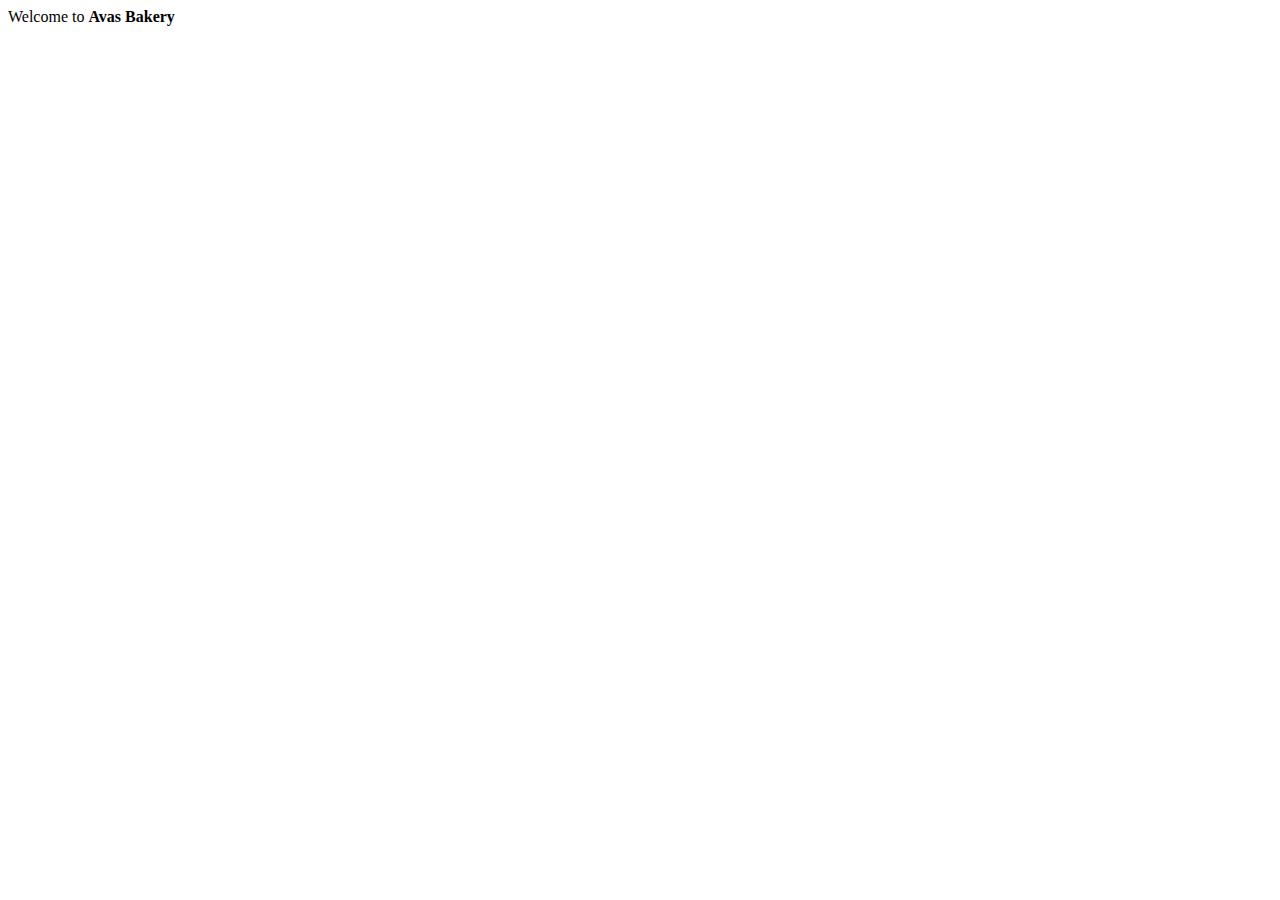
<file: index.html>
<!DOCTYPE html>
<html>

<head>
    <meta charset="utf-8">

    <meta name="viewport" content="width,initial-scale=1">
<title>Ava's Bakery</title>


</head>

<body>
Welcome to <b>Avas Bakery<b>
</body>


</html>
</file>
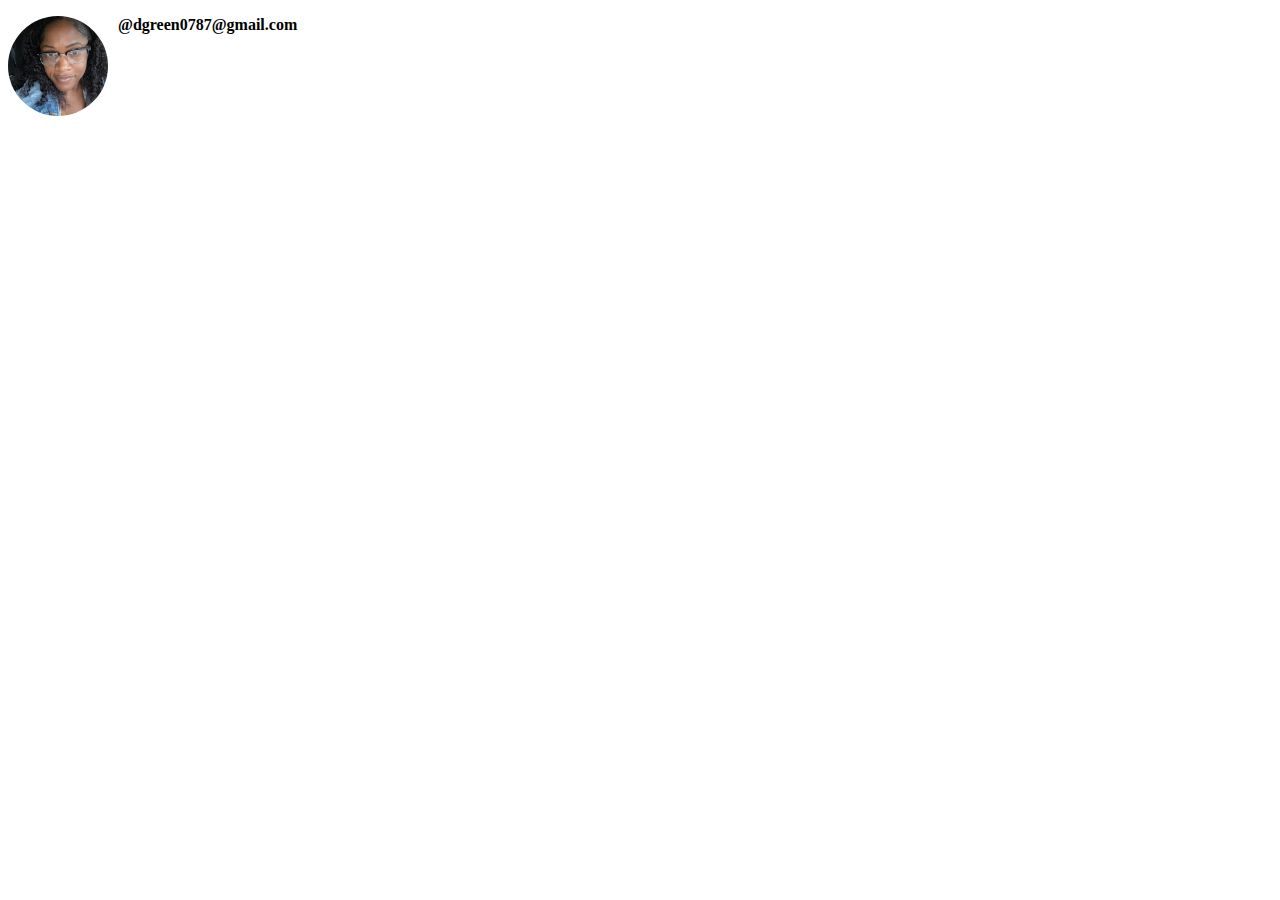
<file: webpage/index.html>
<!DOCTYPE html>
<html>
<head>
<title>
my first webpage
</title>
<style>
    img{
        width:100px;
        border-radius:50px;
        float:left;
        margin-right:10px;
    }
  .username{
    font-weight:bold;
  }
</style>

</head>
<body>
    <img src="images/nikki_pic.jpg"alt="profile pic">
    <p class="username">@dgreen0787@gmail.com</p>
    
</body>

</html>
</file>
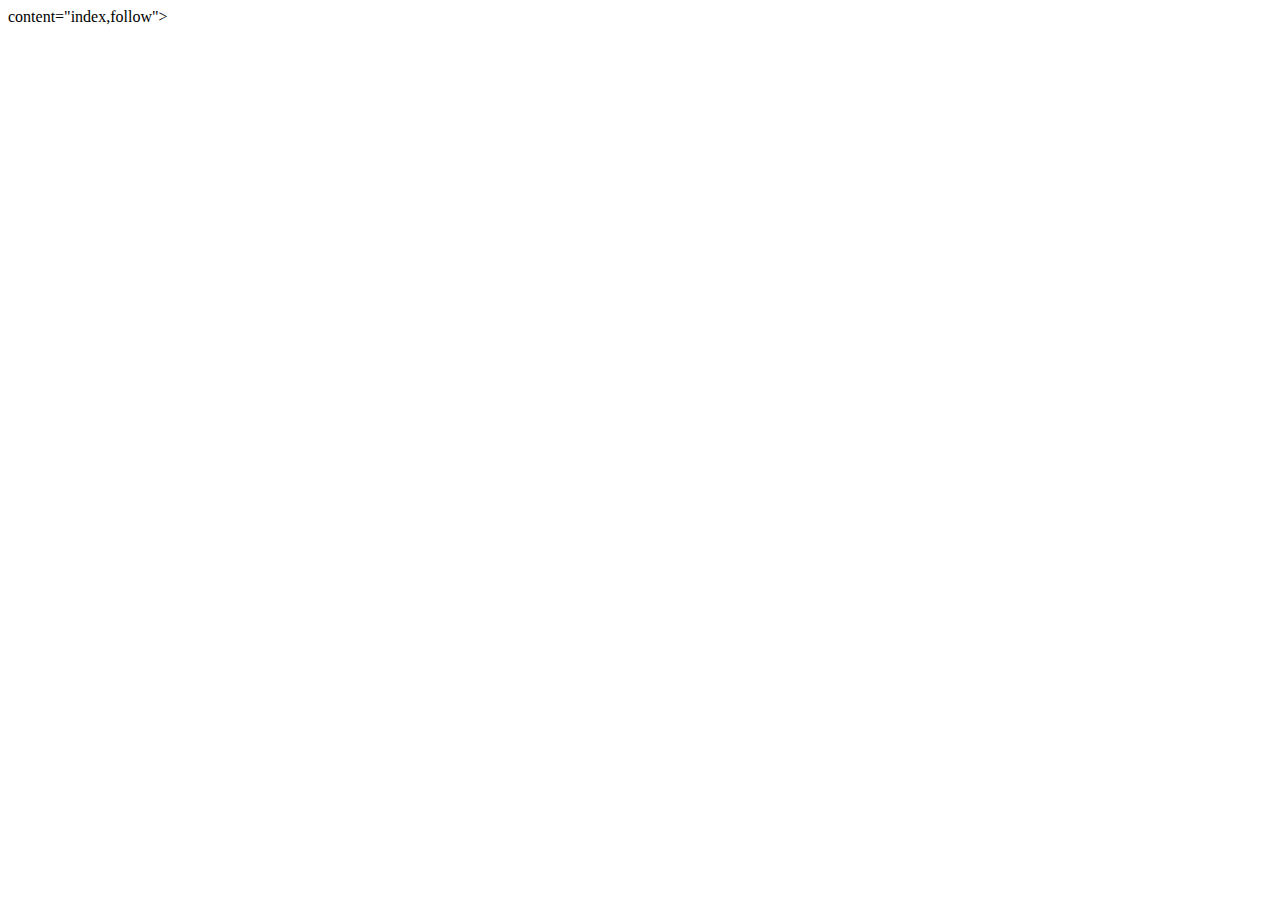
<file: webpage/website/index.html>
<!DOCTYPE html>
<html>
    <head>
        <title>Dominique Professional dev,Artist,Tarot reader
        </title>
        <meta name="description"content="Dominique is a dev artit and tarot reader"
        >
        <meta charset="utf-8">
        <meta name="robots">content="index,follow">
        <link rel="stylesheet"=href=""
        <meta name="viewport"content="width=device-width,initial -scale=1"/>
        <body>
            <h1>
<p>
    <p></p>
</p>
            </h1>

        </body>
    </head>
</html>
</file>
